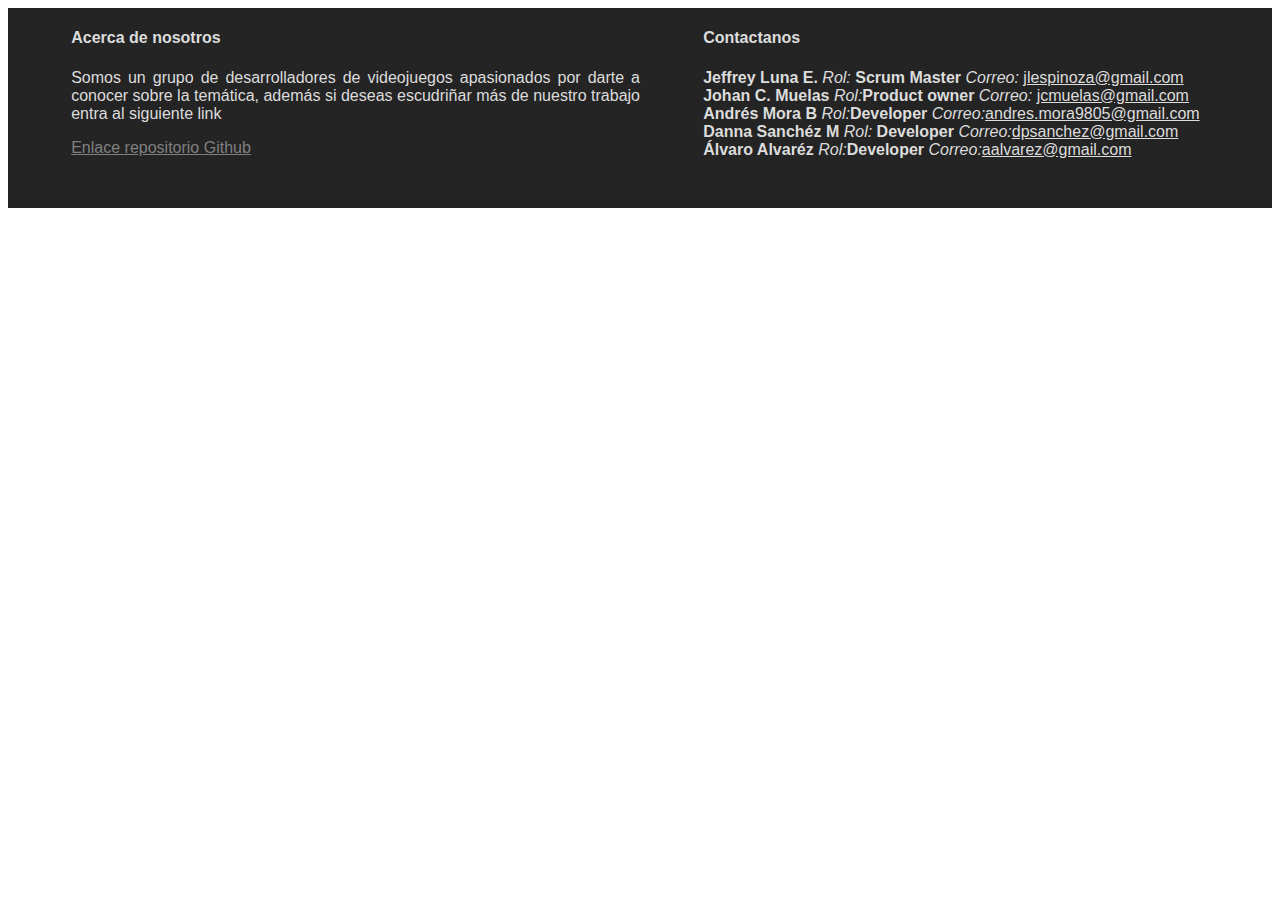
<file: index.html>
<!DOCTYPE html>
<html lang="en">
<head>
    <meta charset="UTF-8">
    <meta name="viewport" content="width=device-width, initial-scale=1.0">
    <title>Mi primera pagina web</title>
    <link rel="stylesheet" href="style.css">
</head>
<body>
    <footer class="footer">
        <section class="LI">
            <h4 class="Titulo1"> Acerca de nosotros</h4>
            <p class="Parrafo"> 
                Somos un grupo de desarrolladores de videojuegos 
                apasionados por darte a conocer sobre la temática, además 
                si deseas escudriñar más de nuestro trabajo entra al siguiente link 
            </p> 
            <p>
                <a class="enlace" href="https://github.com/aalvaroalvarez/semana-1-175">Enlace repositorio Github</a>
            </p>
        </section>  
        <section class="LI">
            <h4 class="Titulo1"> Contactanos</h4>
            <div class="Contacto">
                <P class="Parrafo">
                       <strong>Jeffrey Luna E.</strong> <i>Rol:</i> <strong>Scrum Master</strong> <i>Correo:</i> <u>jlespinoza@gmail.com</u>
                       <br><strong>Johan C. Muelas</strong> <i>Rol:</i><strong>Product owner</strong> <i>Correo:</i> <u>jcmuelas@gmail.com</u></br>
                       <strong>Andrés Mora B</strong> <i>Rol:</i><strong>Developer</strong> <i>Correo:</i><u>andres.mora9805@gmail.com</u>
                       <br><strong>Danna Sanchéz M</strong> <i>Rol:</i> <strong>Developer</strong> <i>Correo:</i><u>dpsanchez@gmail.com</u></br>
                       <strong>Álvaro Alvaréz</strong> <i>Rol:</i><strong>Developer</strong> <i>Correo:</i><u>aalvarez@gmail.com</u>
                       
            </div>                          
        </section>
    </footer>
</body>
</html>
</file>
<file: style.css>
.footer{
    height: 200px;
    background-color: #242424;
    bottom: 0px;
    /* position: fixed; */
    /* width: 1200px; */
    color: gainsboro; 
    text-align: center;
    display: flex;
    
}

.LI{
    width: 50%;
    margin-left: 5%;
    text-align: justify;
    font-family: Arial, Helvetica, sans-serif;
}
  

.enlace{
    color: gray; 
}

.Titulo1{
    font-family: Arial, Helvetica, sans-serif;
}
</file>
